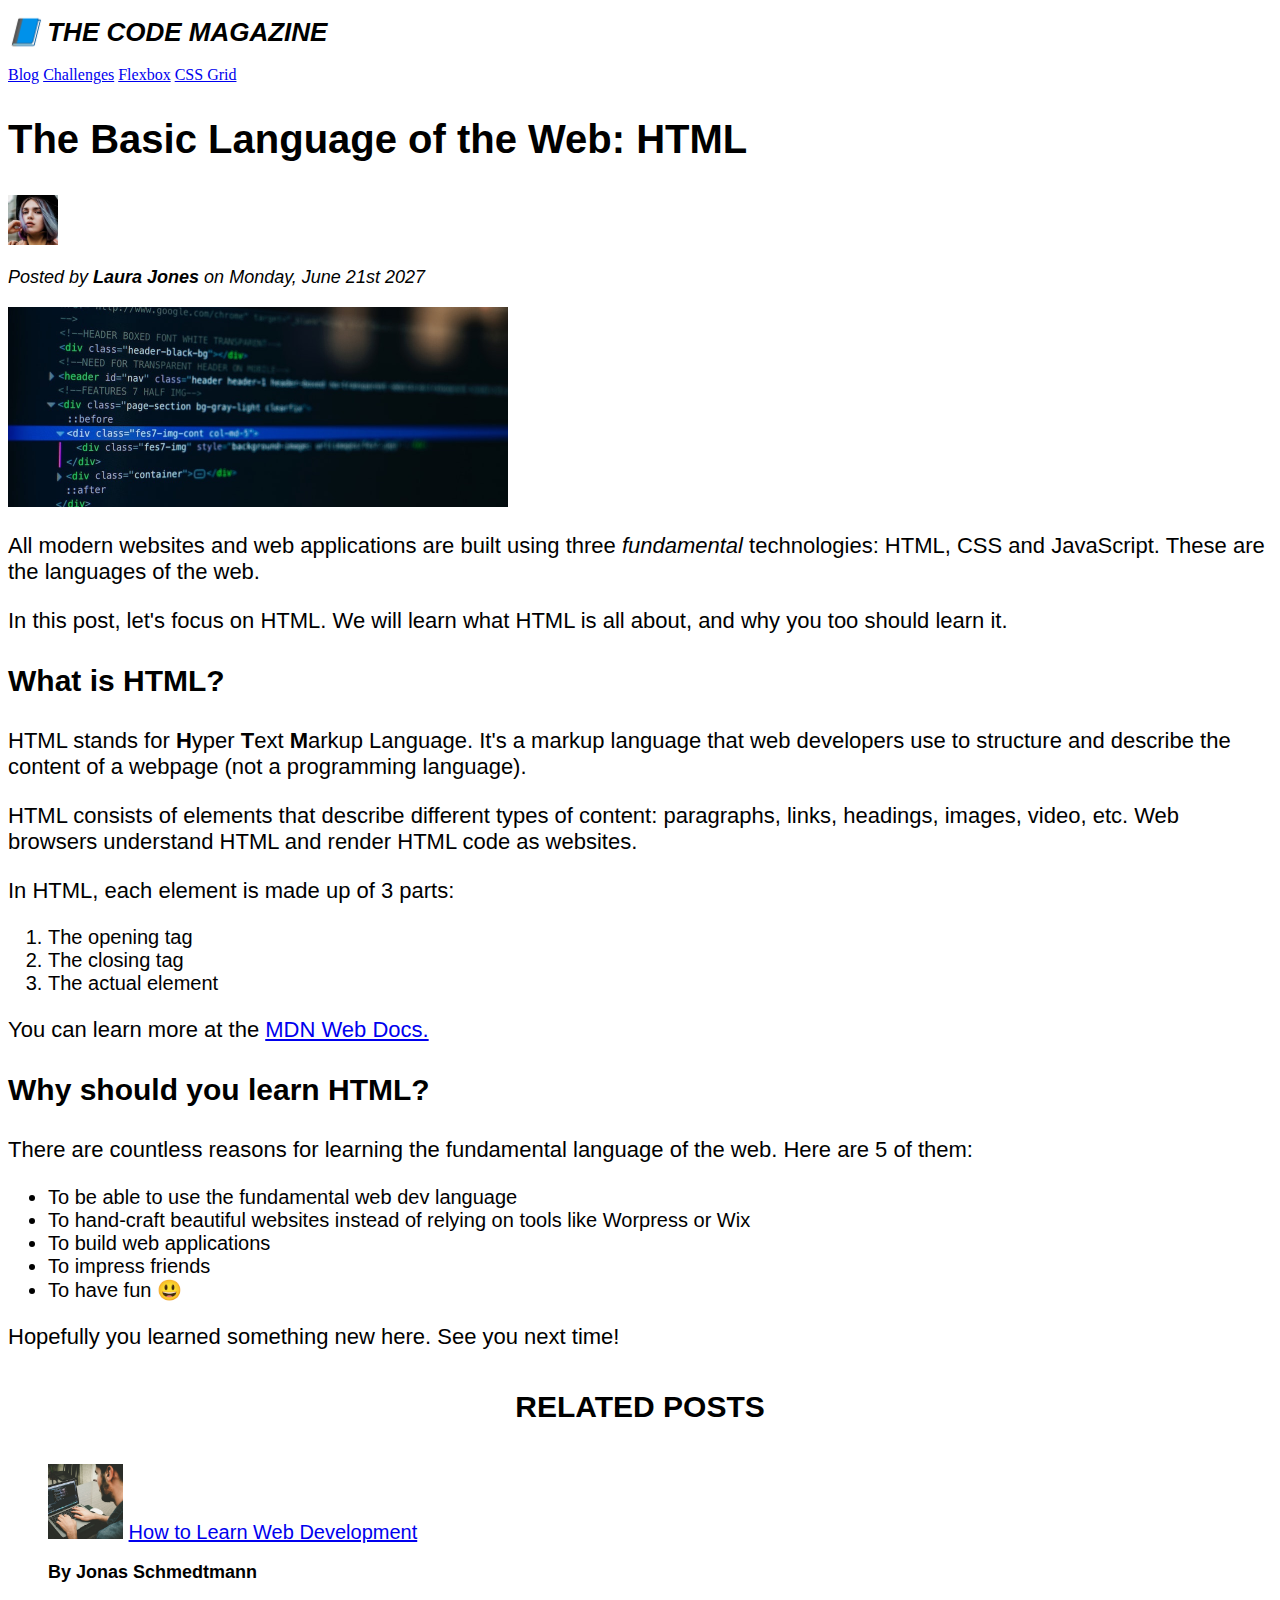
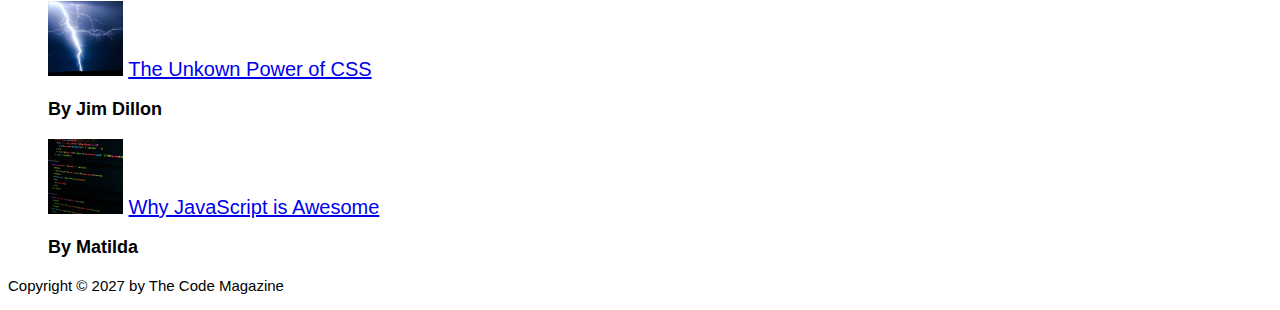
<file: index.html>
<!DOCTYPE html>
<html lang="en">
  <head>
    <meta charset="UTF-8" />
    <link rel="stylesheet" href="style.css" />
    <meta http-equiv="X-UA-Compatible" content="IE=edge" />
    <meta name="viewport" content="width=device-width, initial-scale=1.0" />
    <title>The Basic Langauage of The Web: HTML</title>
  </head>
  <body>
    <!--<h1>The Basic Langauage of The Web: HTML</h1>-->
    <header>
      <h1>📘 The Code Magazine</h1>

      <nav>
        <a href="blog.html" target="">Blog</a>
        <a href="#">Challenges</a>
        <a href="#">Flexbox</a>
        <a href="#">CSS Grid</a>
      </nav>
    </header>
    <article>
      <header>
        <h2>The Basic Language of the Web: HTML</h2>
        <img
          src="/img/laura-jones.jpg"
          alt="Head shot of Laura Jones"
          width="50"
          height="50"
        />
        <p id="author">
          Posted by <strong>Laura Jones</strong> on Monday, June 21st 2027
        </p>
        <img
          src="/img/post-img.jpg"
          alt="HTML Code on a screen"
          width="500"
          height="200"
        />
      </header>

      <p>
        All modern websites and web applications are built using three
        <em>fundamental</em>
        technologies: HTML, CSS and JavaScript. These are the languages of the
        web.
      </p>
      <p>
        In this post, let's focus on HTML. We will learn what HTML is all about,
        and why you too should learn it.
      </p>
      <h3>What is HTML?</h3>
      <p>
        HTML stands for <strong>H</strong>yper <strong>T</strong>ext
        <strong>M</strong>arkup Language. It's a markup language that web
        developers use to structure and describe the content of a webpage (not a
        programming language).
      </p>
      <p>
        HTML consists of elements that describe different types of content:
        paragraphs, links, headings, images, video, etc. Web browsers understand
        HTML and render HTML code as websites.
      </p>
      <p>In HTML, each element is made up of 3 parts:</p>
      <ol>
        <li>The opening tag</li>
        <li>The closing tag</li>
        <li>The actual element</li>
      </ol>
      <p>
        You can learn more at the
        <a
          href="https://developer.mozilla.org/en-US/docs/Web/HTML"
          target="_blank"
        >
          MDN Web Docs.</a
        >
      </p>
      <h3>Why should you learn HTML?</h3>
      <p>
        There are countless reasons for learning the fundamental language of the
        web. Here are 5 of them:
      </p>

      <ul>
        <li>To be able to use the fundamental web dev language</li>
        <li>
          To hand-craft beautiful websites instead of relying on tools like
          Worpress or Wix
        </li>
        <li>To build web applications</li>
        <li>To impress friends</li>
        <li>To have fun 😃</li>
      </ul>

      <p>Hopefully you learned something new here. See you next time!</p>
    </article>

    <aside>
      <h4>Related posts</h4>
      <ul class="related">
        <li>
          <img
            src="/img/related-1.jpg"
            width="75"
            height="75"
            alt="a person programming"
          />
          <a href="#">How to Learn Web Development</a>
          <p class="related-author">By Jonas Schmedtmann</p>
        </li>
        <li>
          <img
            src="/img/related-2.jpg"
            width="75"
            height="75"
            alt="lightning"
          />
          <a href="#">The Unkown Power of CSS </a>
          <p class="related-author">By Jim Dillon</p>
        </li>
        <li>
          <img
            src="/img/related-3.jpg"
            width="75"
            height="75"
            alt="lines of code on screen"
          />
          <a href="#">Why JavaScript is Awesome</a>
          <p class="related-author">By Matilda</p>
        </li>
      </ul>
    </aside>
    <footer>
      <p id="copyright">Copyright &copy; 2027 by The Code Magazine</p>
    </footer>
  </body>
</html>
</file>
<file: style.css>
h1,
h2,
h3,
h4,
p,
li {
  font-family: sans-serif;
}

h1 {
  font-size: 26px;
  text-transform: uppercase;
  font-style: italic;
}

h2 {
  font-size: 40px;
}

h3 {
  font-size: 30px;
}

h4 {
  font-size: 30px;
  text-transform: uppercase;
  text-align: center;
}

p {
  font-size: 22px;
  line-height: 1.2;
}

li {
  font-size: 20px;
}

/* footer p {
  font-size: 15px;
} */

#author {
  font-style: italic;
  font-size: 18px;
}

#copyright {
  font-size: 15px;
}

.related-author {
  font-size: 18px;
  font-weight: bold;
}

.related {
  list-style: none;
}
</file>
